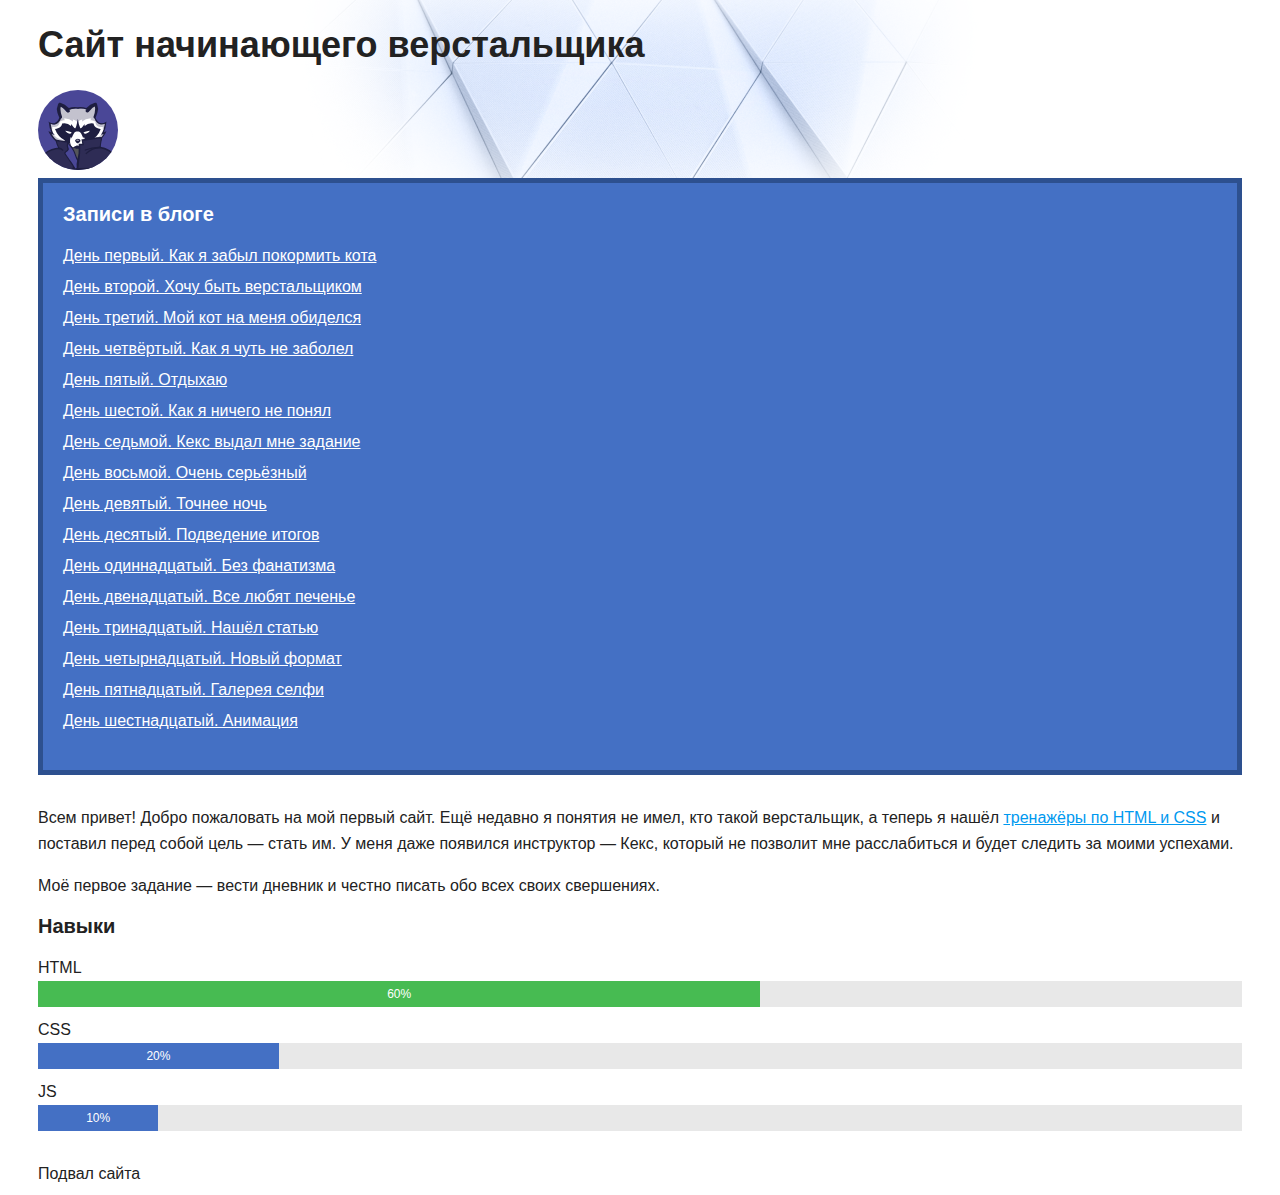
<file: Основы CSS/index.html>
<!DOCTYPE html>
<html lang="ru">
  <head>
    <meta charset="utf-8">
    <title>Сайт начинающего верстальщика</title>
    <link rel="stylesheet" href="style.css">
  </head>
  <body>
    <header>
      <h1>Сайт начинающего верстальщика</h1>
    </header>
    <main>
      <img class="avatar" src="img/raccoon.svg" width="80" height="80" alt="Аватарка">
      <nav class="blog-navigation">
        <h2>Записи в блоге</h2>
        <ul>
          <li><a href="day-1.html">День первый. Как я забыл покормить кота</a></li>
          <li><a href="day-2.html">День второй. Хочу быть верстальщиком</a></li>
          <li><a href="day-3.html">День третий. Мой кот на меня обиделся</a></li>
          <li><a href="day-4.html">День четвёртый. Как я чуть не заболел</a></li>
          <li><a href="day-5.html">День пятый. Отдыхаю</a></li>
          <li><a href="day-6.html">День шестой. Как я ничего не понял</a></li>
          <li><a href="day-7.html">День седьмой. Кекс выдал мне задание</a></li>
          <li><a href="day-8.html">День восьмой. Очень серьёзный</a></li>
          <li><a href="day-9.html">День девятый. Точнее ночь</a></li>
          <li><a href="day-10.html">День десятый. Подведение итогов</a></li>
          <li><a href="day-11.html">День одиннадцатый. Без фанатизма</a></li>
          <li><a href="day-12.html">День двенадцатый. Все любят печенье</a></li>
          <li><a href="day-13.html">День тринадцатый. Нашёл статью</a></li>
          <li><a href="day-14.html">День четырнадцатый. Новый формат</a></li>
          <li><a href="day-15.html">День пятнадцатый. Галерея селфи</a></li>
          <li><a href="day-16.html">День шестнадцатый. Анимация</a></li>
        </ul>
      </nav>
      <section>
        <p>Всем привет! Добро пожаловать на мой первый сайт. Ещё недавно я понятия не имел, кто такой верстальщик, а теперь я 
          нашёл <a href="https://htmlacademy.ru/courses">тренажёры по HTML и CSS</a> и поставил перед собой цель — стать им. 
          У меня даже появился инструктор — Кекс, который не позволит мне расслабиться и будет следить за моими успехами.</p>
        <p>Моё первое задание — вести дневник и честно писать обо всех своих свершениях.</p>
      </section>
      <section>
        <h2>Навыки</h2>
        <dl class="skills">
          <dt>HTML</dt>
          <!-- Добавьте атрибуты style тегам div ниже -->
          <dd><div class="skills-level skills-level-ok" style="width: 60%";>60%</div></dd>
          <dt>CSS</dt>
          <dd><div class="skills-level" style="width: 20%";>20%</div></dd>
          <dt>JS</dt>
          <dd><div class="skills-level" style="width: 10%";>10%</div></dd>
        </dl>
      </section>
    </main>
    <footer>
      Подвал сайта
    </footer>
  </body>
</html>
</file>
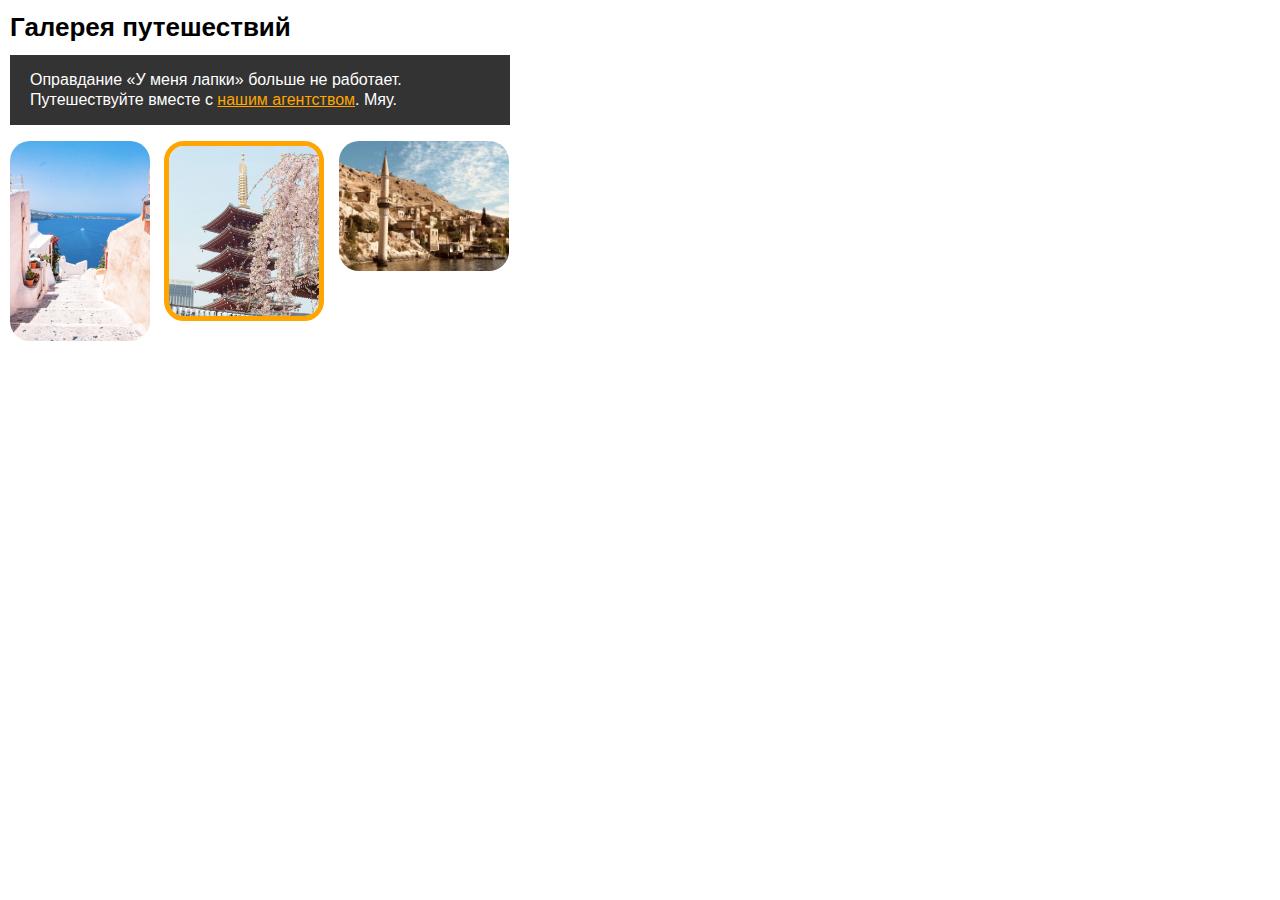
<file: Основы CSS/Финальный проект/index.html>
<!DOCTYPE html>
<html lang="ru">
  <head>
    <meta charset="utf-8">
    <title>Испытание: галерея путешествий. Оформление</title>
    <link rel="stylesheet" href="style.css">
  </head>
  <body>
    <h1>Галерея путешествий</h1>
    <p>
      Оправдание <q>У меня лапки</q> больше не работает.<br>
      Путешествуйте вместе с <a href="https://cats-travel.com">нашим агентством</a>. Мяу.
    </p>
    <div class="gallery">
      <img src="files/greece.jpg" width="140" height="200" alt="Греция">
      <img class="new" src="files/japan.jpg" width="150" height="170" alt="Япония">
      <img src="files/turkey.jpg" width="170" height="130" alt="Турция">
    </div>
  </body>
</html>
</file>
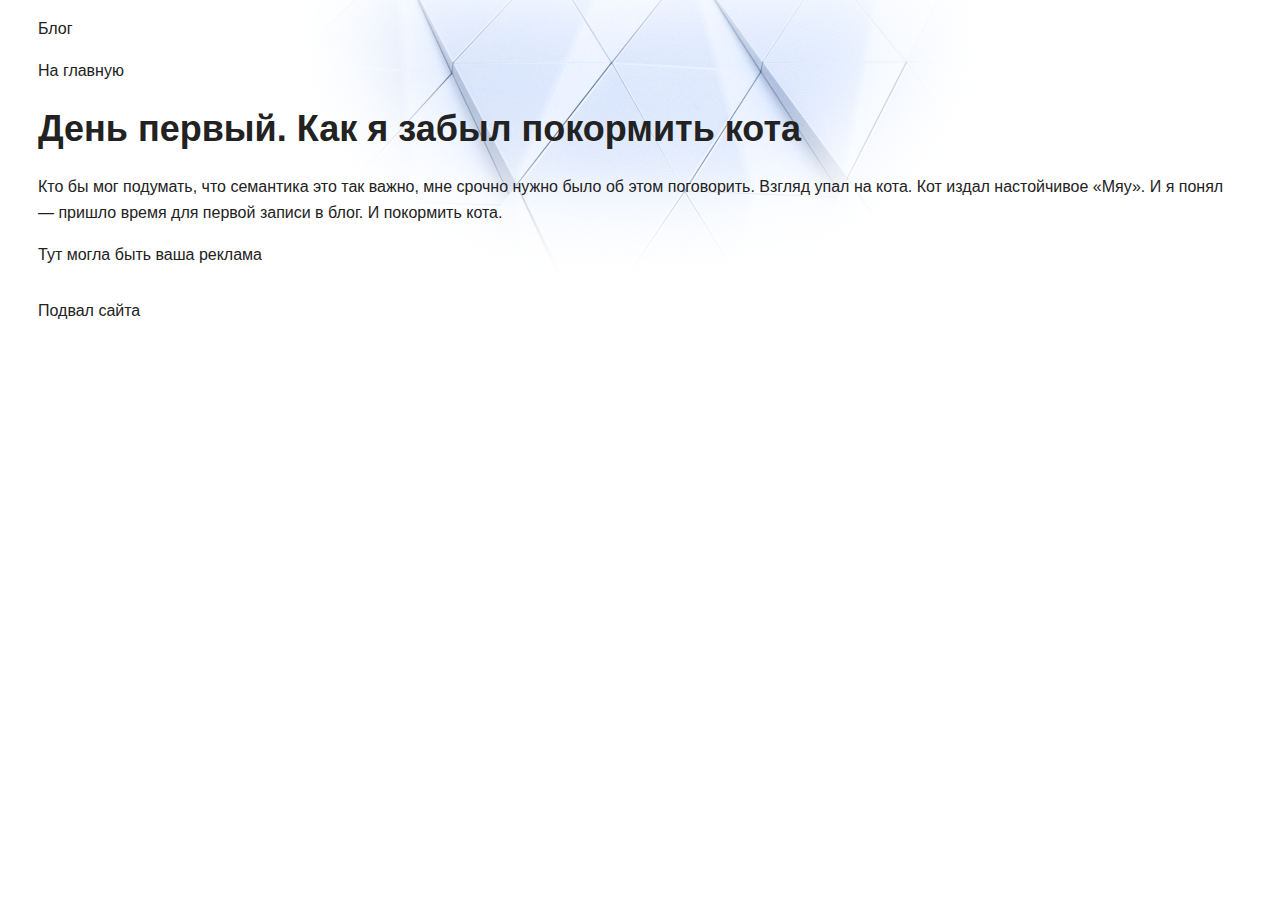
<file: Основы CSS/day-1.html>
<!DOCTYPE html>
<html lang="ru">
  <head>
    <title>Дневник начинающего верстальщика</title>
    <link rel="stylesheet" href="style.css">
  </head>
  <body>
    <header>
      <p>Блог</p>
      <nav>
        На главную
      </nav>
    </header>
    <main>
      <article>
        <h1>День первый. Как я забыл покормить кота</h1>
        <p>Кто бы мог подумать, что семантика это так важно, мне срочно нужно было об этом поговорить. Взгляд упал на кота. Кот издал настойчивое «Мяу». И я понял — пришло время для первой записи в блог. И покормить кота.</p>
      </article>
      <aside>
        Тут могла быть ваша реклама
      </aside>
    </main>
    <footer>
      Подвал сайта
    </footer>
  </body>
</html>
</file>
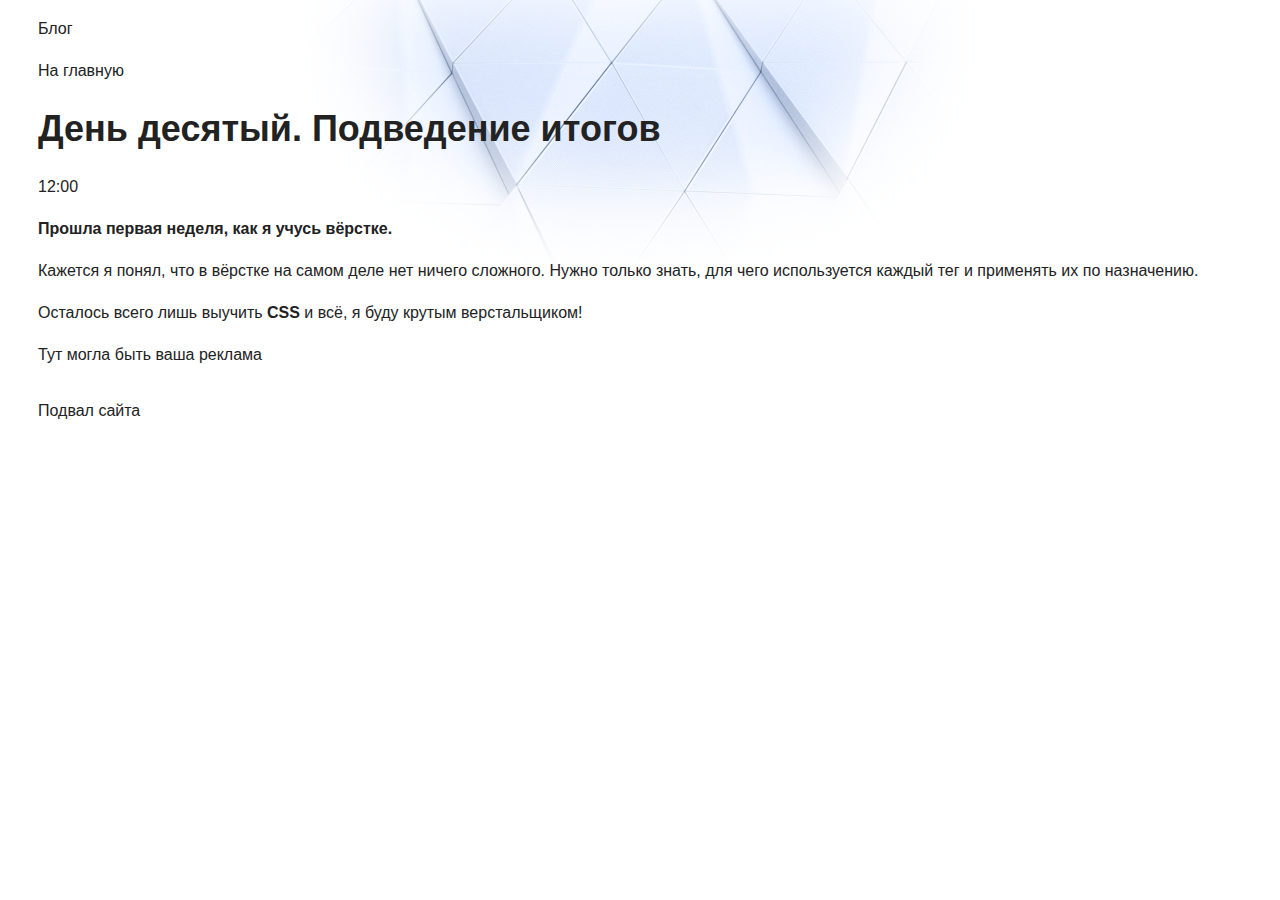
<file: Основы CSS/day-10.html>
<!DOCTYPE html>
<html lang="ru">
  <head>
    <title>Сайт начинающего верстальщика</title>
    <link rel="stylesheet" href="style.css">
  </head>
  <body>
    <header>
      <p>Блог</p>
      <nav>
        На главную
      </nav>
    </header>
    <main>
      <article>
        <h1>День десятый. Подведение итогов</h1>
        <time datetime="2018-11-28T12:00">12:00</time>

        <p><b>Прошла первая неделя, как я учусь вёрстке.</b></p>

        <p>Кажется я понял, что в вёрстке на самом деле нет ничего сложного. Нужно только знать, для чего используется каждый тег и применять их по назначению.</p>

        <p>Осталось всего лишь выучить <strong>CSS</strong> и всё, я буду крутым верстальщиком!</p>
      </article>
      <aside>
        Тут могла быть ваша реклама
      </aside>
    </main>
    <footer>
      Подвал сайта
    </footer>
  </body>
</html>
</file>
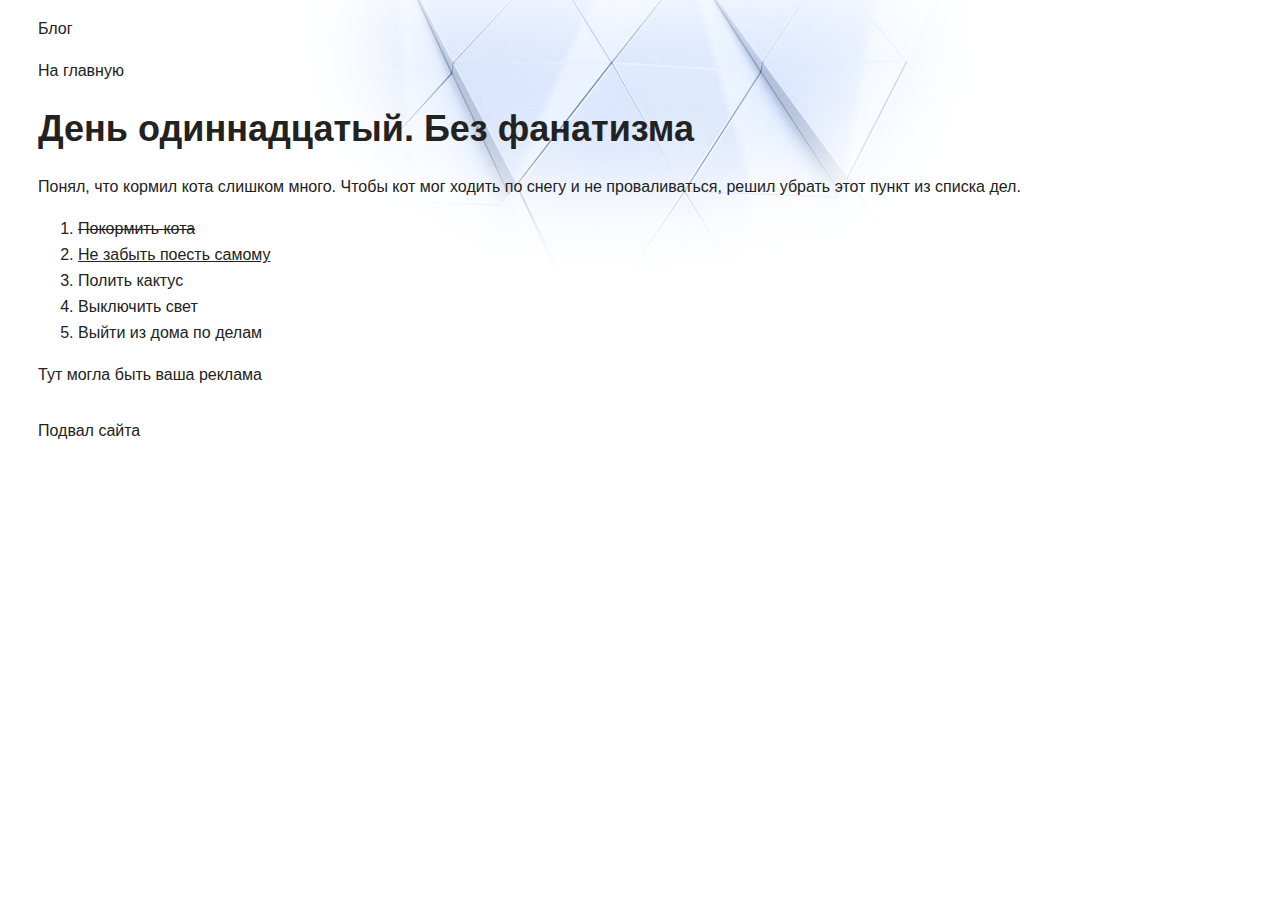
<file: Основы CSS/day-11.html>
<!DOCTYPE html>
<html lang="ru">
  <head>
    <title>Сайт начинающего верстальщика</title>
    <link rel="stylesheet" href="style.css">
  </head>
  <body>
    <header>
      <p>Блог</p>
      <nav>
        На главную
      </nav>
    </header>
    <main>
      <article>
        <h1>День одиннадцатый. Без фанатизма</h1>
        <p>Понял, что кормил кота слишком много. Чтобы кот мог ходить по снегу и не проваливаться, решил убрать этот пункт из списка дел.</p>
        <ol>
          <li><del>Покормить кота</del></li>
          <li><ins>Не забыть поесть самому</ins></li>
          <li>Полить кактус</li>
          <li>Выключить свет</li>
          <li>Выйти из дома по делам</li>
        </ol>
      </article>
      <aside>
        Тут могла быть ваша реклама
      </aside>
    </main>
    <footer>
      Подвал сайта
    </footer>
  </body>
</html>
</file>
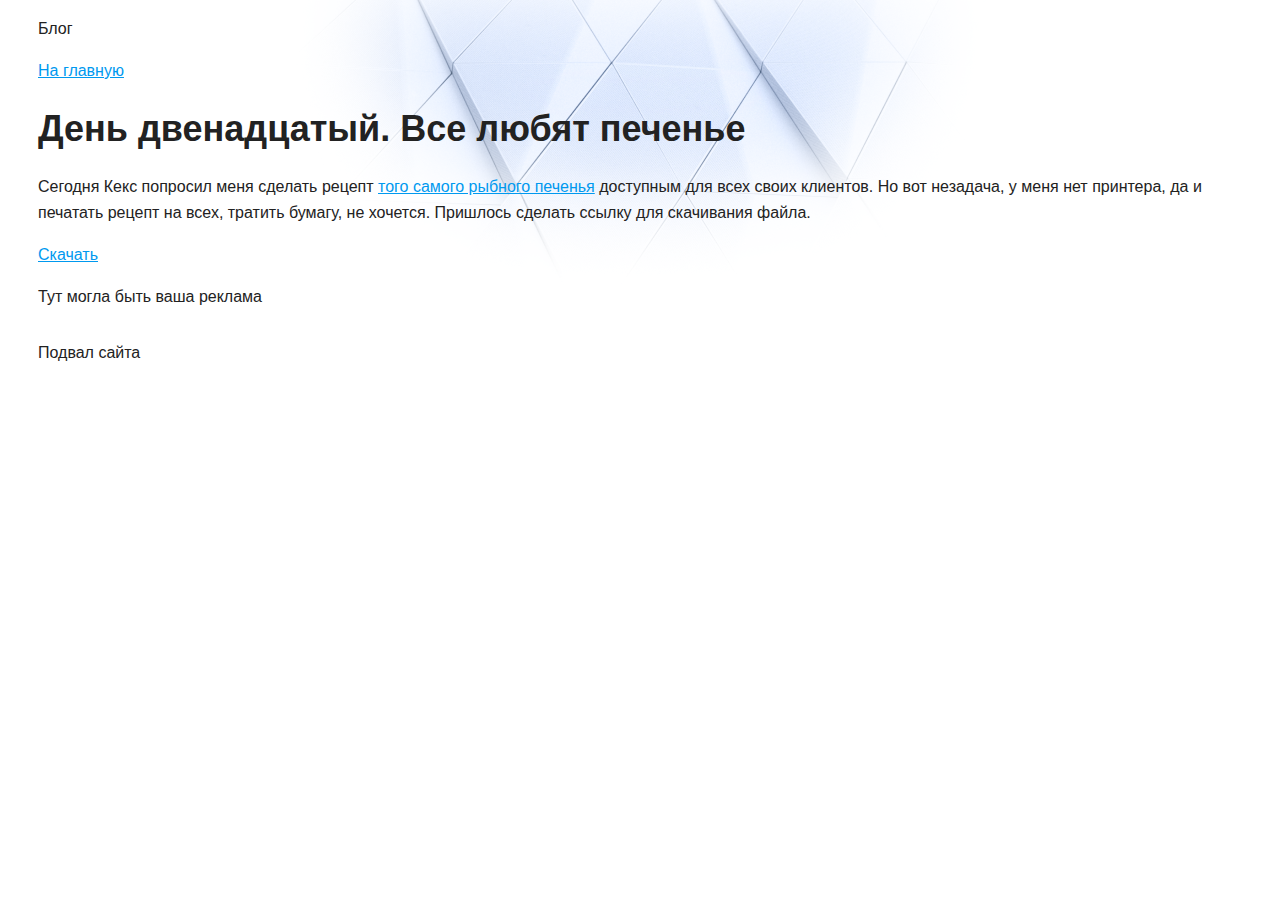
<file: Основы CSS/day-12.html>
<!DOCTYPE html>
<html lang="ru">
  <head>
    <meta charset="utf-8">
    <title>Сайт начинающего верстальщика</title>
    <link rel="stylesheet" href="style.css">
  </head>
  <body>
    <header>
      <p>Блог</p>
      <nav>
        <a href="index.html">На главную</a>
      </nav>
    </header>
    <main>
      <article>
        <h1>День двенадцатый. Все любят печенье</h1>
        <p>Сегодня Кекс попросил меня сделать рецепт <a>того самого рыбного печенья</a> доступным для всех своих клиентов. Но вот незадача, у меня нет принтера, да и печатать рецепт на всех, тратить бумагу, не хочется. Пришлось сделать ссылку для скачивания файла.</p>
        <p>
          <!-- Оберните в ссылку этот текст -->
          <a href = "files/recipe.pdf" download>Скачать</a>
        </p>
      </article>
      <aside>
        Тут могла быть ваша реклама
      </aside>
    </main>
    <footer>
      Подвал сайта
    </footer>
  </body>
</html>
</file>
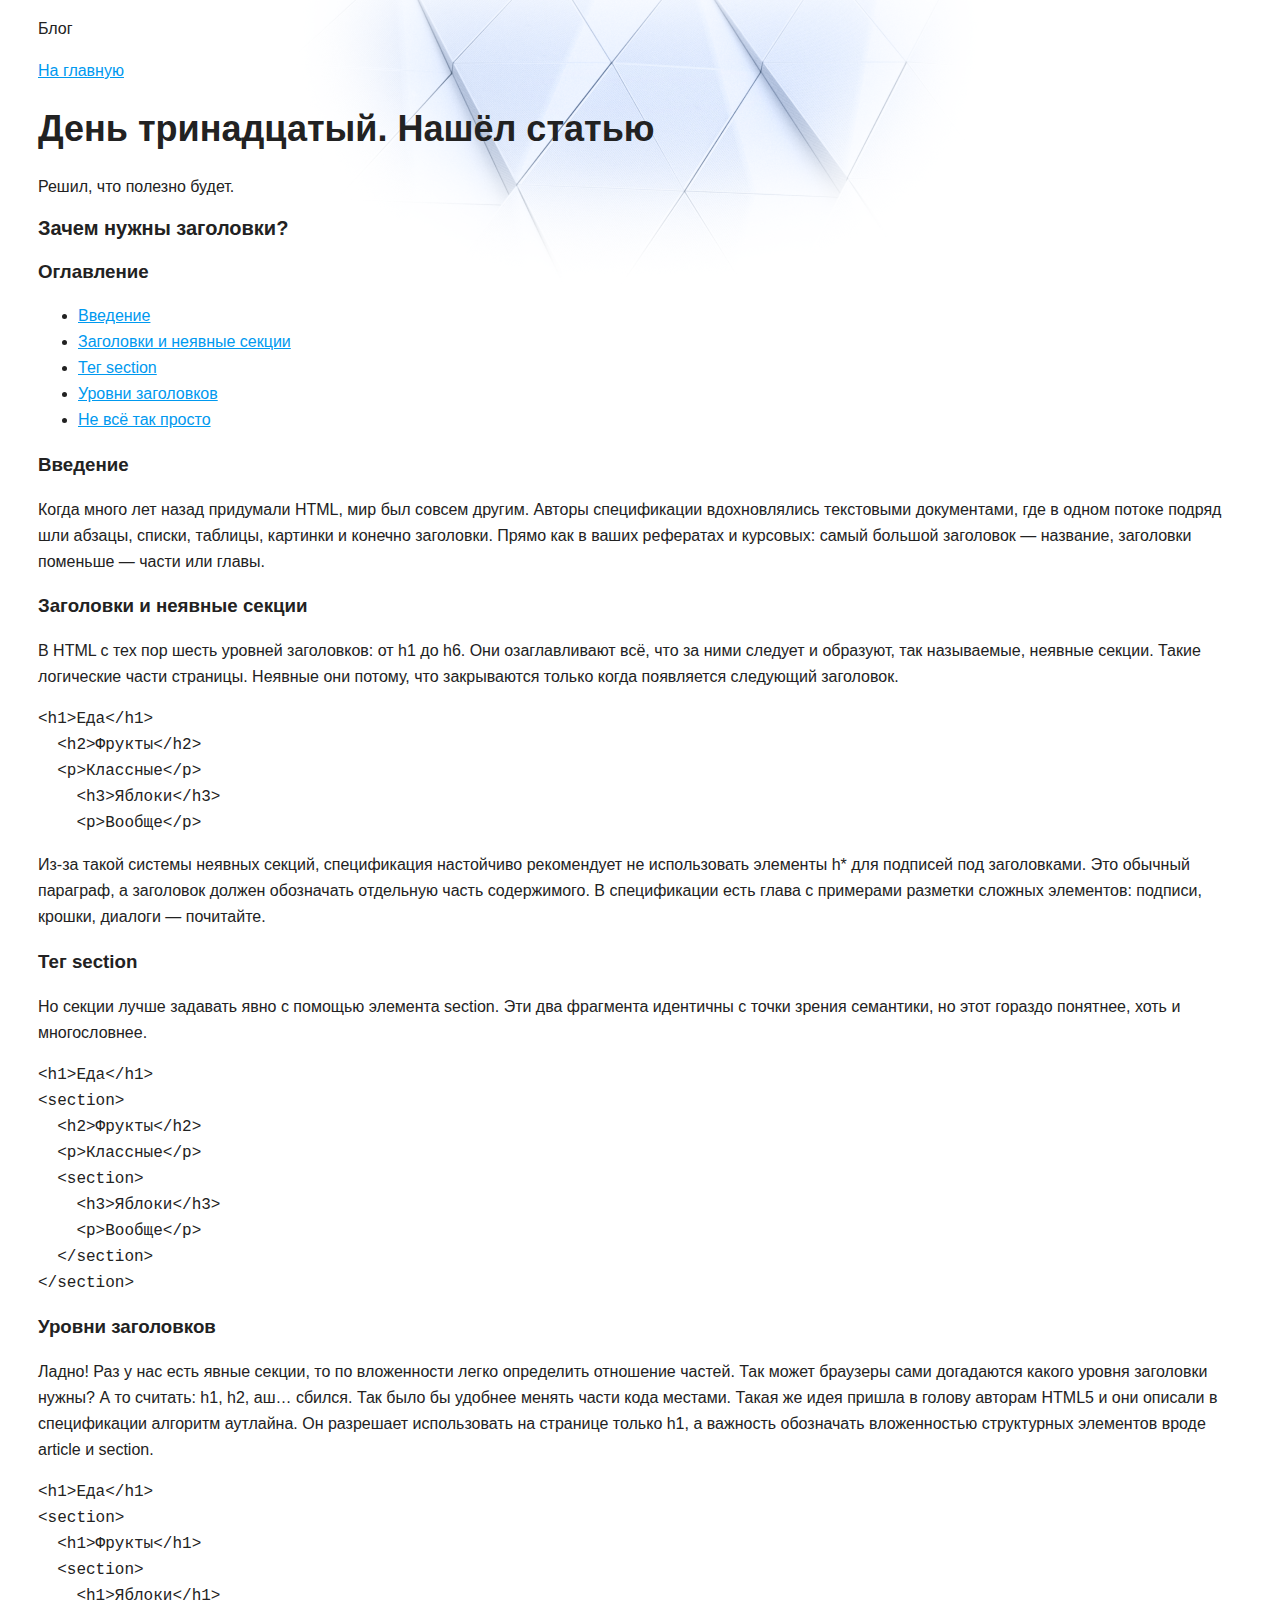
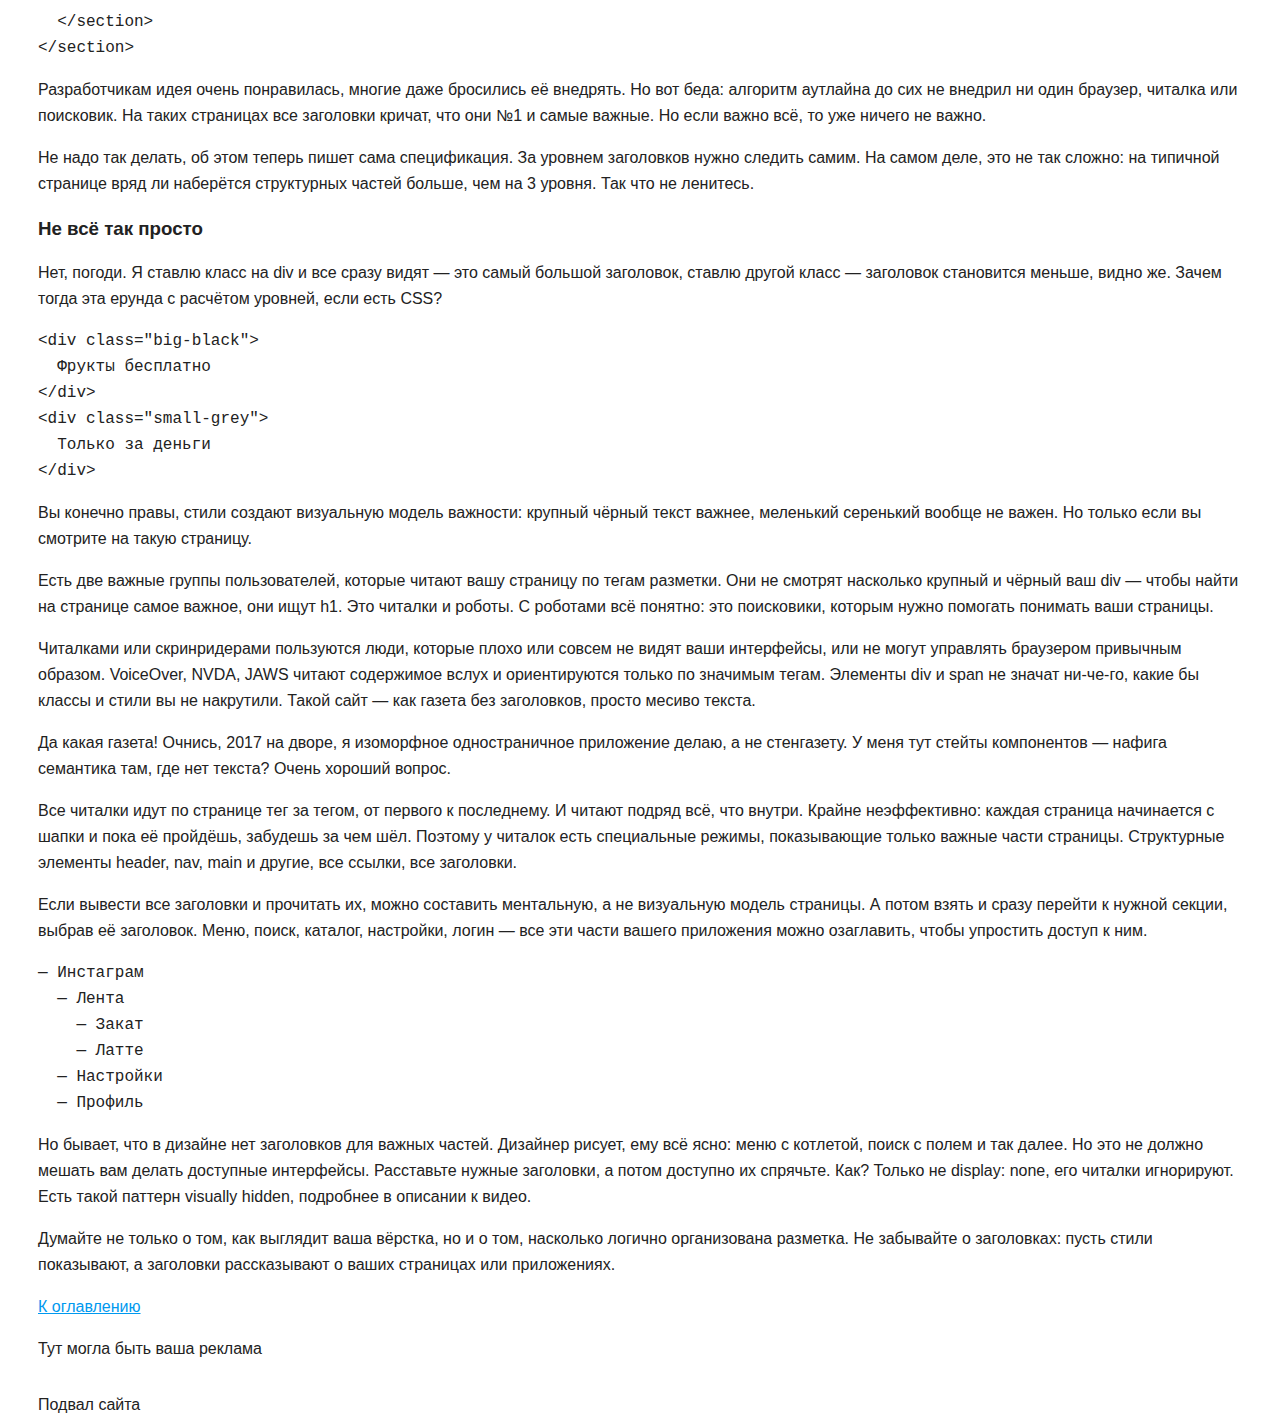
<file: Основы CSS/day-13.html>
<!DOCTYPE html>
<html lang="ru">
  <head>
    <meta charset="utf-8">
    <title>Сайт начинающего верстальщика</title>
    <link rel="stylesheet" href="style.css">
  </head>
  <body>
    <header>
      <p>Блог</p>
      <nav>
        <a href="index.html">На главную</a>
      </nav>
    </header>
    <main>
      <article>
        <h1>День тринадцатый. Нашёл статью</h1>
        <p>Решил, что полезно будет.</p>

        <h2>Зачем нужны заголовки?</h2>

        <!-- Добавьте идентификатор content этому заголовку -->
        <h3 id="content">Оглавление</h3>
        <ul>
          <li>
            <!-- Добавьте адрес #intro этой ссылке -->
            <a href="#intro">Введение</a>
          </li>
          <li><a>Заголовки и неявные секции</a></li>
          <li><a>Тег section</a></li>
          <li><a>Уровни заголовков</a></li>
          <li><a>Не всё так просто</a></li>
        </ul>

        <article>
          <!-- Добавьте идентификатор intro этому заголовку -->
          <h3 id ="intro">Введение</h3>

          <p>Когда много лет назад придумали HTML, мир был совсем другим. Авторы спецификации вдохновлялись текстовыми документами, где в одном потоке подряд шли абзацы, списки, таблицы, картинки и конечно заголовки. Прямо как в ваших рефератах и курсовых: самый большой заголовок — название, заголовки поменьше — части или главы.</p>

          <h3>Заголовки и неявные секции</h3>

          <p>В HTML с тех пор шесть уровней заголовков: от h1 до h6. Они озаглавливают всё, что за ними следует и образуют, так называемые, неявные секции. Такие логические части страницы. Неявные они потому, что закрываются только когда появляется следующий заголовок.</p>

          <pre><code>&lt;h1&gt;Еда&lt;/h1&gt;
  &lt;h2&gt;Фрукты&lt;/h2&gt;
  &lt;p&gt;Классные&lt;/p&gt;
    &lt;h3&gt;Яблоки&lt;/h3&gt;
    &lt;p&gt;Вообще&lt;/p&gt;</code></pre>

          <p>Из-за такой системы неявных секций, спецификация настойчиво рекомендует не использовать элементы h* для подписей под заголовками. Это обычный параграф, а заголовок должен обозначать отдельную часть содержимого. В спецификации есть глава с примерами разметки сложных элементов: подписи, крошки, диалоги — почитайте.</p>

          <h3>Тег section</h3>

          <p>Но секции лучше задавать явно с помощью элемента section. Эти два фрагмента идентичны с точки зрения семантики, но этот гораздо понятнее, хоть и многословнее.</p>
          <pre><code>&lt;h1&gt;Еда&lt;/h1&gt;
&lt;section&gt;
  &lt;h2&gt;Фрукты&lt;/h2&gt;
  &lt;p&gt;Классные&lt;/p&gt;
  &lt;section&gt;
    &lt;h3&gt;Яблоки&lt;/h3&gt;
    &lt;p&gt;Вообще&lt;/p&gt;
  &lt;/section&gt;
&lt;/section&gt;</code></pre>

          <h3>Уровни заголовков</h3>

          <p>Ладно! Раз у нас есть явные секции, то по вложенности легко определить отношение частей. Так может браузеры сами догадаются какого уровня заголовки нужны? А то считать: h1, h2, аш… сбился. Так было бы удобнее менять части кода местами. Такая же идея пришла в голову авторам HTML5 и они описали в спецификации алгоритм аутлайна. Он разрешает использовать на странице только h1, а важность обозначать вложенностью структурных элементов вроде article и section.</p>

          <pre><code>&lt;h1&gt;Еда&lt;/h1&gt;
&lt;section&gt;
  &lt;h1&gt;Фрукты&lt;/h1&gt;
  &lt;section&gt;
    &lt;h1&gt;Яблоки&lt;/h1&gt;
  &lt;/section&gt;
&lt;/section&gt;</code></pre>

          <p>Разработчикам идея очень понравилась, многие даже бросились её внедрять. Но вот беда: алгоритм аутлайна до сих не внедрил ни один браузер, читалка или поисковик. На таких страницах все заголовки кричат, что они №1 и самые важные. Но если важно всё, то уже ничего не важно.</p>

          <p>Не надо так делать, об этом теперь пишет сама спецификация. За уровнем заголовков нужно следить самим. На самом деле, это не так сложно: на типичной странице вряд ли наберётся структурных частей больше, чем на 3 уровня. Так что не ленитесь.</p>

          <h3>Не всё так просто</h3>

          <p>Нет, погоди. Я ставлю класс на div и все сразу видят — это самый большой заголовок, ставлю другой класс — заголовок становится меньше, видно же. Зачем тогда эта ерунда с расчётом уровней, если есть CSS?</p>

          <pre><code>&lt;div class="big-black"&gt;
  Фрукты бесплатно
&lt;/div&gt;
&lt;div class="small-grey"&gt;
  Только за деньги
&lt;/div&gt;</code></pre>

          <p>Вы конечно правы, стили создают визуальную модель важности: крупный чёрный текст важнее, меленький серенький вообще не важен. Но только если вы смотрите на такую страницу.</p>

          <p>Есть две важные группы пользователей, которые читают вашу страницу по тегам разметки. Они не смотрят насколько крупный и чёрный ваш div — чтобы найти на странице самое важное, они ищут h1. Это читалки и роботы. С роботами всё понятно: это поисковики, которым нужно помогать понимать ваши страницы.</p>

          <p>Читалками или скринридерами пользуются люди, которые плохо или совсем не видят ваши интерфейсы, или не могут управлять браузером привычным образом. VoiceOver, NVDA, JAWS читают содержимое вслух и ориентируются только по значимым тегам. Элементы div и span не значат ни-че-го, какие бы классы и стили вы не накрутили. Такой сайт — как газета без заголовков, просто месиво текста.</p>

          <p>Да какая газета! Очнись, 2017 на дворе, я изоморфное одностраничное приложение делаю, а не стенгазету. У меня тут стейты компонентов — нафига семантика там, где нет текста? Очень хороший вопрос.</p>

          <p>Все читалки идут по странице тег за тегом, от первого к последнему. И читают подряд всё, что внутри. Крайне неэффективно: каждая страница начинается с шапки и пока её пройдёшь, забудешь за чем шёл. Поэтому у читалок есть специальные режимы, показывающие только важные части страницы. Структурные элементы header, nav, main и другие, все ссылки, все заголовки.</p>

          <p>Если вывести все заголовки и прочитать их, можно составить ментальную, а не визуальную модель страницы. А потом взять и сразу перейти к нужной секции, выбрав её заголовок. Меню, поиск, каталог, настройки, логин — все эти части вашего приложения можно озаглавить, чтобы упростить доступ к ним.</p>

          <pre><code>— Инстаграм
  — Лента
    — Закат
    — Латте
  — Настройки
  — Профиль</code></pre>

          <p>Но бывает, что в дизайне нет заголовков для важных частей. Дизайнер рисует, ему всё ясно: меню с котлетой, поиск с полем и так далее. Но это не должно мешать вам делать доступные интерфейсы. Расставьте нужные заголовки, а потом доступно их спрячьте. Как? Только не display: none, его читалки игнорируют. Есть такой паттерн visually hidden, подробнее в описании к видео.</p>

          <p>Думайте не только о том, как выглядит ваша вёрстка, но и о том, насколько логично организована разметка. Не забывайте о заголовках: пусть стили показывают, а заголовки рассказывают о ваших страницах или приложениях.</p>

          <p>
            <!-- Добавьте адрес #content этой ссылке -->
            <a href="#content">К оглавлению</a>
          </p>
        </article>
      </article>
      <aside>
        Тут могла быть ваша реклама
      </aside>
    </main>
    <footer>
      Подвал сайта
    </footer>
  </body>
</html>
</file>
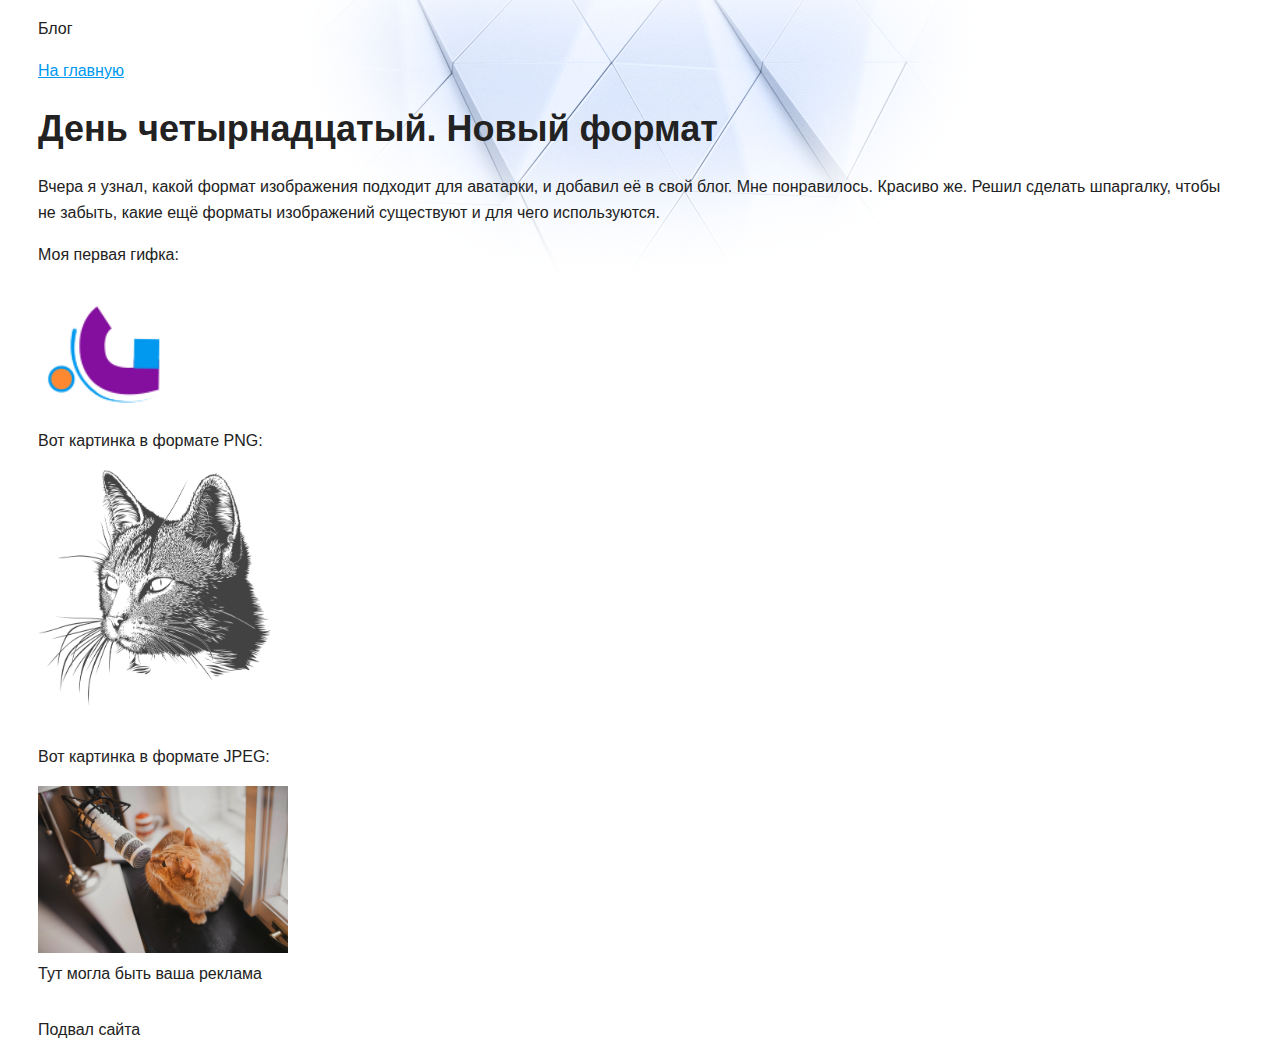
<file: Основы CSS/day-14.html>
<!DOCTYPE html>
<html lang="ru">
  <head>
    <meta charset="utf-8">
    <title>Сайт начинающего верстальщика</title>
    <link rel="stylesheet" href="style.css">
  </head>
  <body>
    <header>
      <p>Блог</p>
      <nav>
        <a href="index.html">На главную</a>
      </nav>
    </header>
    <main>
      <article>
        <h1>День четырнадцатый. Новый формат</h1>
        <p>Вчера я узнал, какой формат изображения подходит для аватарки, и добавил её в свой блог. Мне понравилось. Красиво же. Решил сделать шпаргалку, чтобы не забыть, какие ещё форматы изображений существуют и для чего используются.</p>

        <p>Моя первая гифка:</p>
        <!-- Добавьте альтернативный текст изображению ниже -->
        <img src="files/gifka.gif" width="250" height="120" alt="Анимация GIF">

        <p>Вот картинка в формате PNG:</p>
        <!-- Добавьте альтернативный текст изображению ниже -->
        <img src="files/portrait.png" height="250" alt="Портрет котика">

        <p>Вот картинка в формате JPEG:</p>
        <!-- Добавьте альтернативный текст изображению ниже -->
        <img src="files/instructor-keks.jpg" width="250" alt="Инструктор Кекс">
      </article>
      <aside>
        Тут могла быть ваша реклама
      </aside>
    </main>
    <footer>
      Подвал сайта
    </footer>
  </body>
</html>
</file>
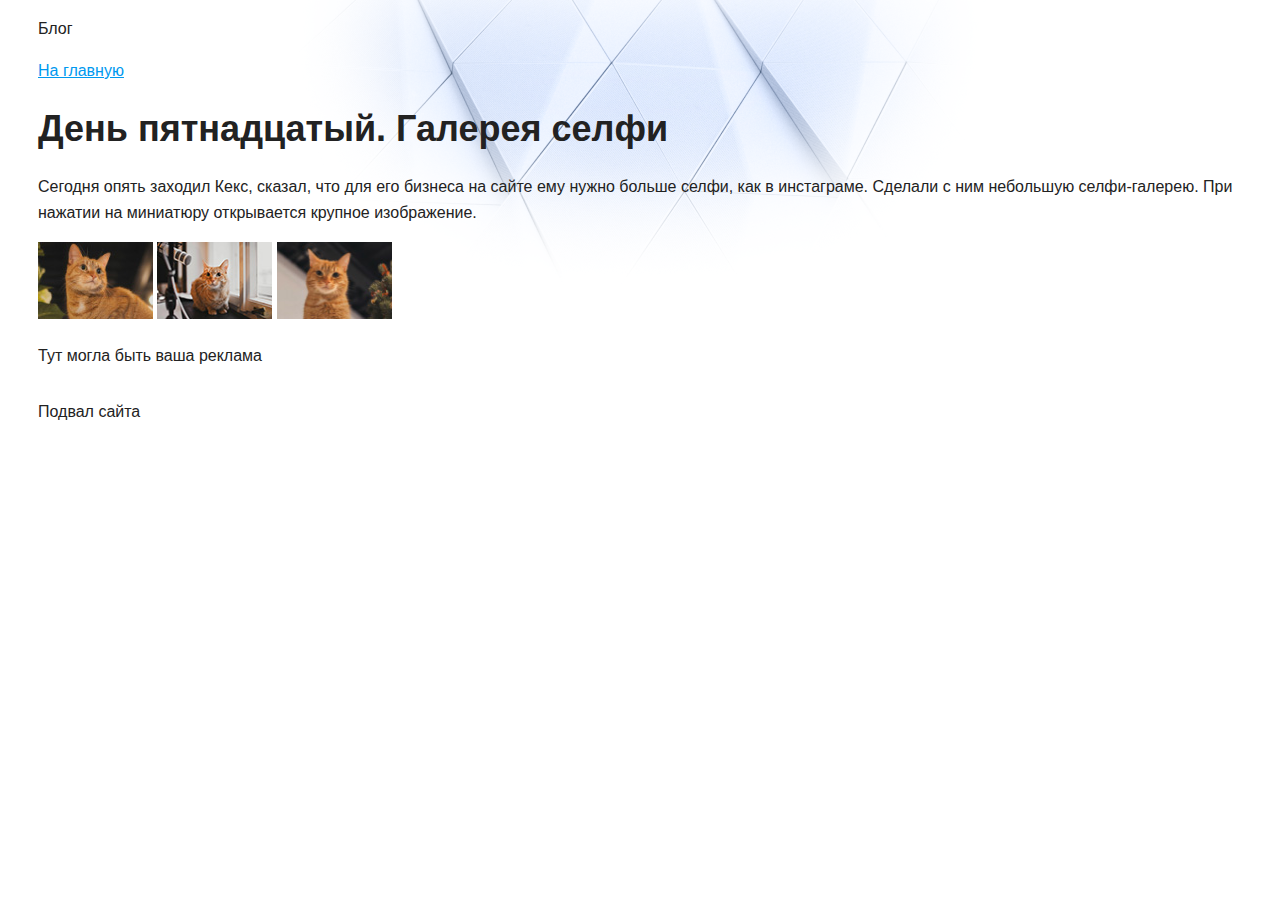
<file: Основы CSS/day-15.html>
<!DOCTYPE html>
<html lang="ru">
  <head>
    <meta charset="utf-8">
    <title>Сайт начинающего верстальщика</title>
    <link rel="stylesheet" href="style.css">
  </head>
  <body>
    <header>
      <p>Блог</p>
      <nav>
        <a href="index.html">На главную</a>
      </nav>
    </header>
    <main>
      <article>
        <h1>День пятнадцатый. Галерея селфи</h1>
        <p>Сегодня опять заходил Кекс, сказал, что для его бизнеса на сайте ему нужно больше селфи, как в инстаграме. Сделали с ним небольшую селфи-галерею. При нажатии на миниатюру открывается крупное изображение.</p>
        <p>
          <!-- Оберните картинку ниже в ссылку -->
          <a href="photo-1.html"> <!-- Этих файлов у меня нет( -->
          <img src="files/preview-1.jpg" alt="Фоточка Кекса" width="115" height="77"></a>
          <a href="photo-2.html">
          <img src="files/preview-2.jpg" alt="Фоточка Кекса" width="115" height="77"></a>
          <a href="photo-3.html">
          <img src="files/preview-3.jpg" alt="Фоточка Кекса" width="115" height="77"></a>
        </p>
      </article>
      <aside>
        Тут могла быть ваша реклама
      </aside>
    </main>
    <footer>
      Подвал сайта
    </footer>
  </body>
</html>
</file>
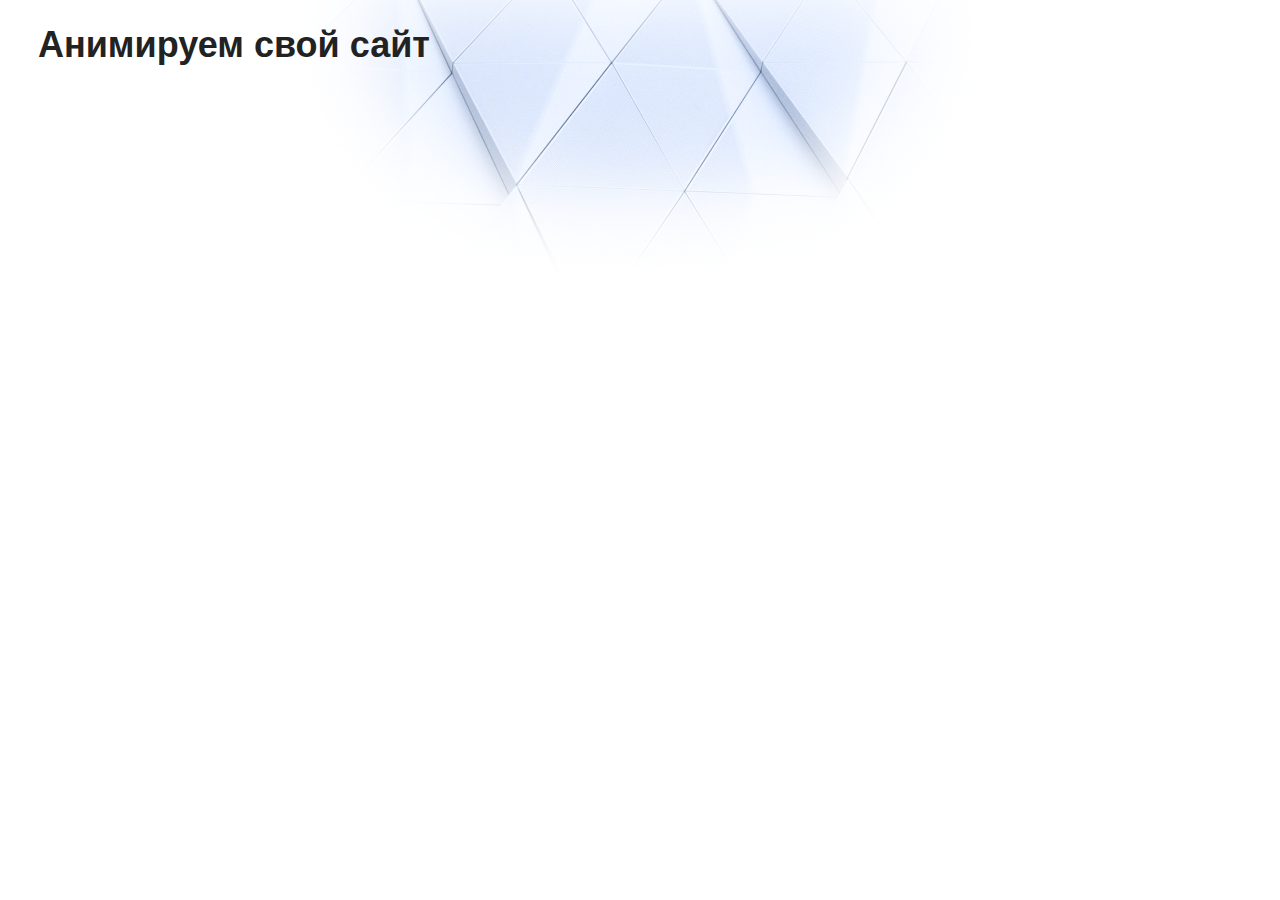
<file: Основы CSS/day-16.html>
<!DOCTYPE html>
<html lang="en">
<head>
    <meta charset="UTF-8">
    <meta name="viewport" content="width=device-width, initial-scale=1.0">
    <title>Document</title>
    <link rel="stylesheet" href="style.css">
</head>
<body>
    <h1 class="ani">Анимируем свой сайт</h1>
</body>
</html>
</file>
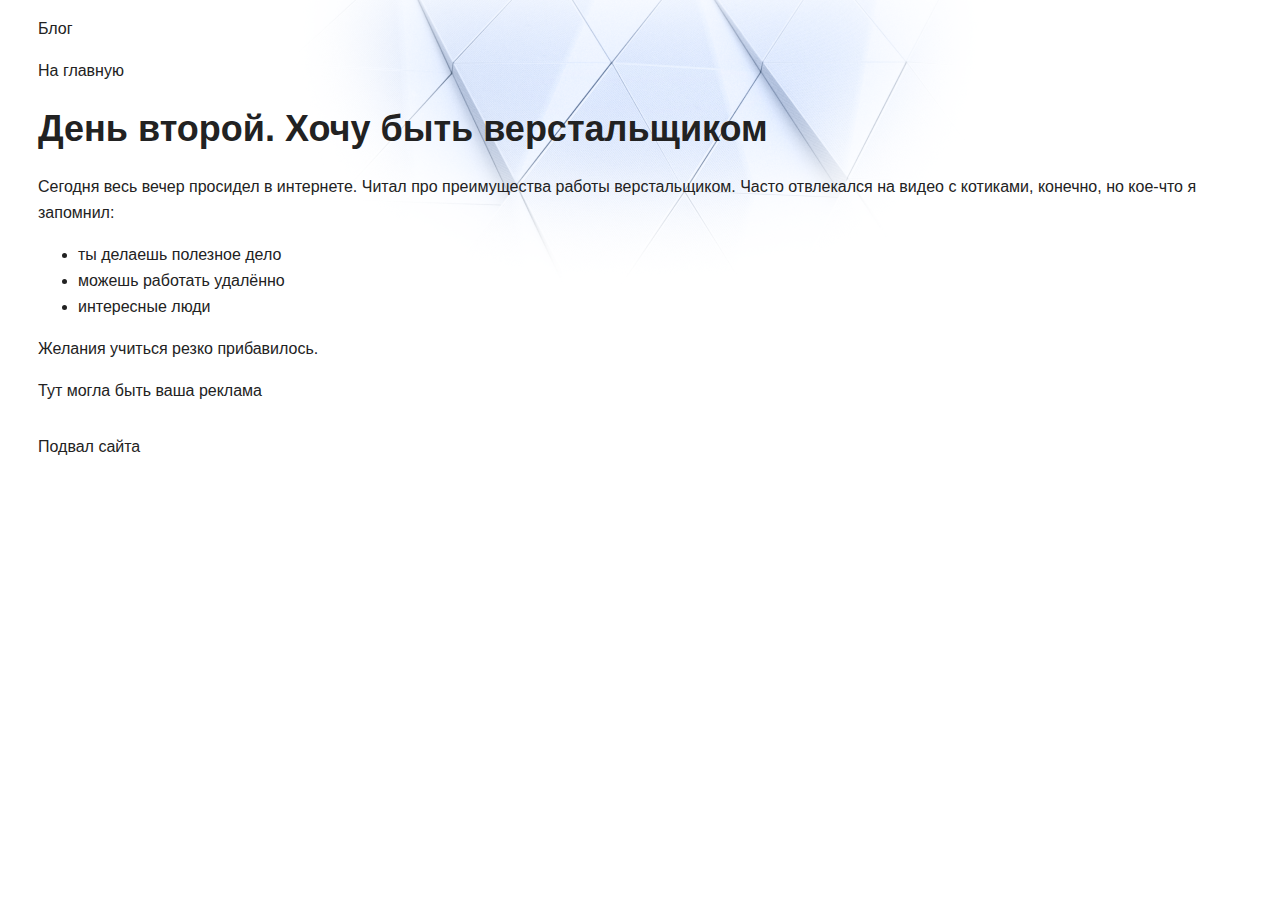
<file: Основы CSS/day-2.html>
<!DOCTYPE html>
<html lang="ru">
  <head>
    <title>Дневник начинающего верстальщика</title>
    <link rel="stylesheet" href="style.css">
  </head>
  <body>
    <header>
      <p>Блог</p>
      <nav>
        На главную
      </nav>
    </header>
    <main>
      <article>
        <h1>День второй. Хочу быть верстальщиком</h1>
        <p>Сегодня весь вечер просидел в интернете. Читал про преимущества работы верстальщиком. Часто отвлекался на видео с котиками, конечно, но кое-что я запомнил:</p>

        <ul>
          <li>ты делаешь полезное дело</li>
          <li>можешь работать удалённо</li>
          <li>интересные люди</li>
        </ul>

        <p>Желания учиться резко прибавилось.</p>
      </article>
      <aside>
        Тут могла быть ваша реклама
      </aside>
    </main>
    <footer>
      Подвал сайта
    </footer>
  </body>
</html>
</file>
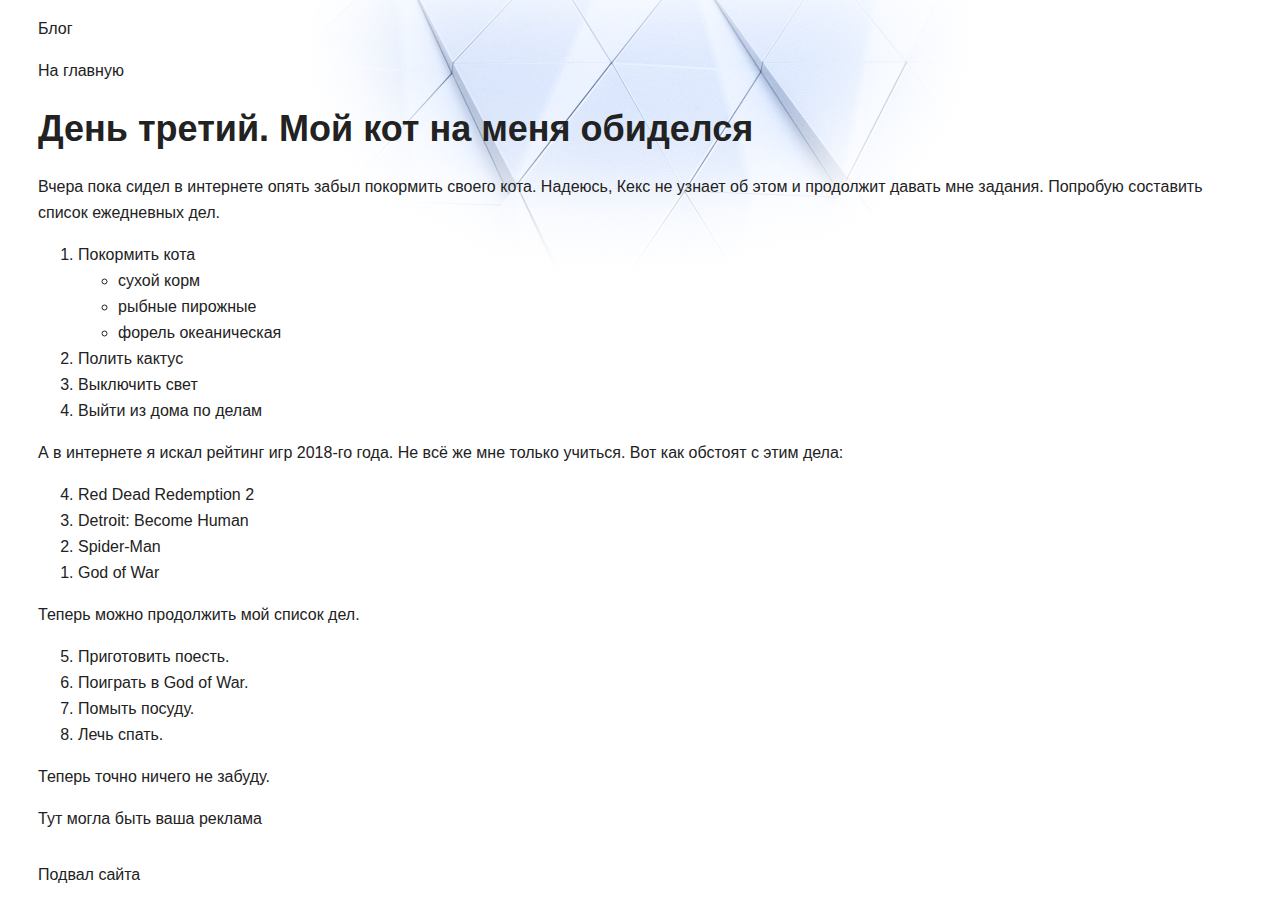
<file: Основы CSS/day-3.html>
<!DOCTYPE html>
<html lang="ru">
  <head>
    <title>Сайт начинающего верстальщика</title>
    <link rel="stylesheet" href="style.css">
  </head>
  <body>
    <header>
      <p>Блог</p>
      <nav>
        На главную
      </nav>
    </header>
    <main>
      <article>
        <h1>День третий. Мой кот на меня обиделся</h1>
        <p>Вчера пока сидел в интернете опять забыл покормить своего кота. Надеюсь, Кекс не узнает об этом и продолжит давать мне задания. Попробую составить список ежедневных дел.</p>
        <ol>
          <li>Покормить кота
            <ul>
              <li>сухой корм</li>
              <li>рыбные пирожные</li>
              <li>форель океаническая</li>
            </ul>
          </li>
          <li>Полить кактус</li>
          <li>Выключить свет</li>
          <li>Выйти из дома по делам</li>
        </ol>

        <p>А в интернете я искал рейтинг игр 2018-го года. Не всё же мне только учиться. Вот как обстоят с этим дела:</p>
        <ol reversed>
          <li>Red Dead Redemption 2</li>
          <li>Detroit: Become Human</li>
          <li>Spider-Man</li>
          <li>God of War</li>
        </ol>

        <p>Теперь можно продолжить мой список дел.</p>
        <ol start="5">
          <li>Приготовить поесть.</li>
          <li>Поиграть в God of War.</li>
          <li>Помыть посуду.</li>
          <li>Лечь спать.</li>
        </ol>

        <p>Теперь точно ничего не забуду.</p>
      </article>
      <aside>
        Тут могла быть ваша реклама
      </aside>
    </main>
    <footer>
      Подвал сайта
    </footer>
  </body>
</html>
</file>
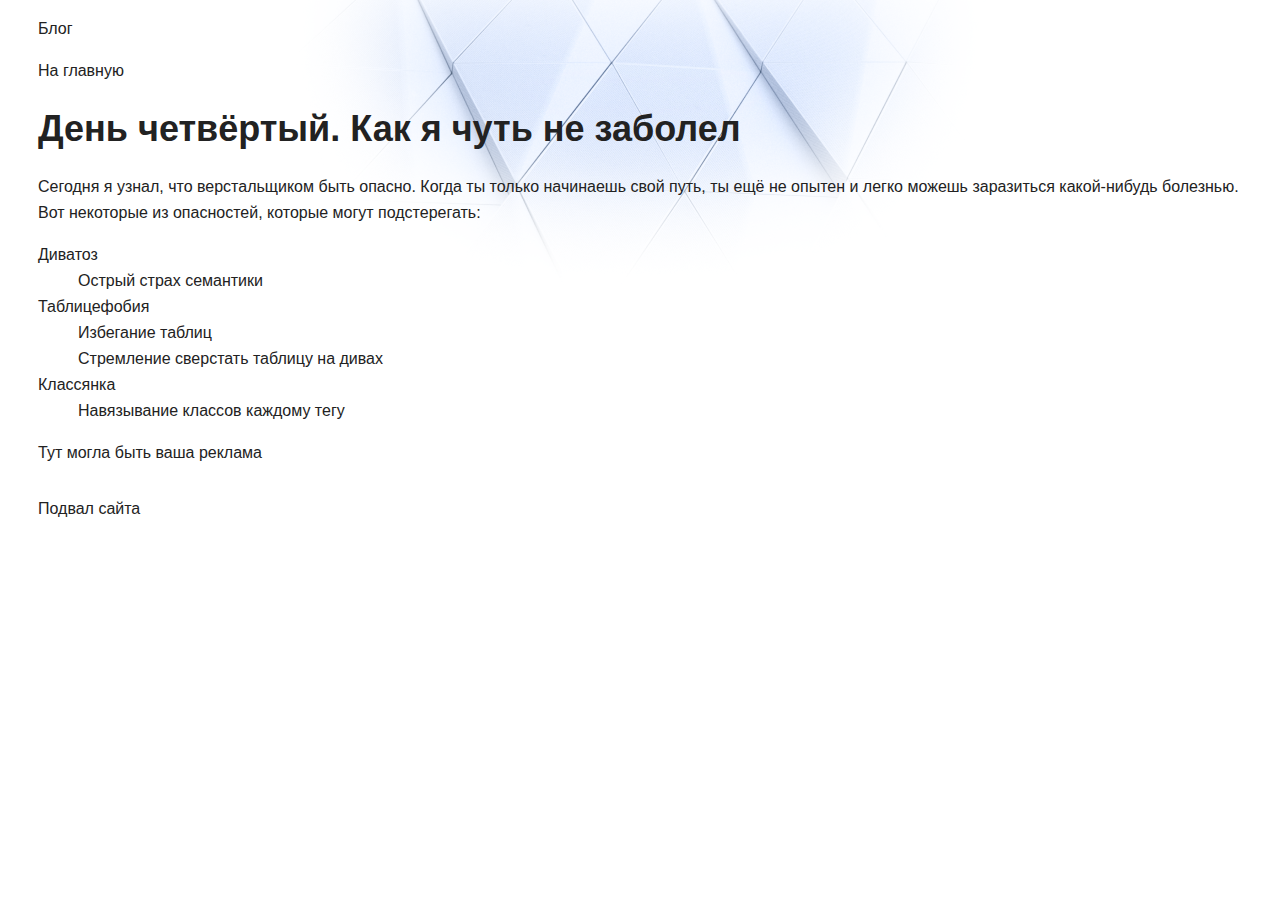
<file: Основы CSS/day-4.html>
<!DOCTYPE html>
<html lang="ru">
  <head>
    <title>Сайт начинающего верстальщика</title>
    <link rel="stylesheet" href="style.css">
  </head>
  <body>
    <header>
      <p>Блог</p>
      <nav>
        На главную
      </nav>
    </header>
    <main>
      <article>
        <h1>День четвёртый. Как я чуть не заболел</h1>
        <p>Сегодня я узнал, что верстальщиком быть <span class="danger-text">опасно</span>. Когда ты только начинаешь свой путь, ты ещё не опытен и легко можешь заразиться какой-нибудь болезнью. Вот некоторые из опасностей, которые могут подстерегать:</p>

        <dl>
          <div class="danger-block">
            <dt>Диватоз</dt>
            <dd>Острый страх семантики</dd>
           </div>
           <div class="danger-block">
            <dt>Таблицефобия</dt>
            <dd>Избегание таблиц</dd>
            <dd>Стремление сверстать таблицу на дивах</dd>
          </div>
          <div class="no-danger-block">
            <dt>Классянка</dt>
            <dd>Навязывание классов каждому тегу</dd>
          </div>
        </dl>
      </article>
      <aside>
        Тут могла быть ваша реклама
      </aside>
    </main>
    <footer>
      Подвал сайта
    </footer>
  </body>
</html>
</file>
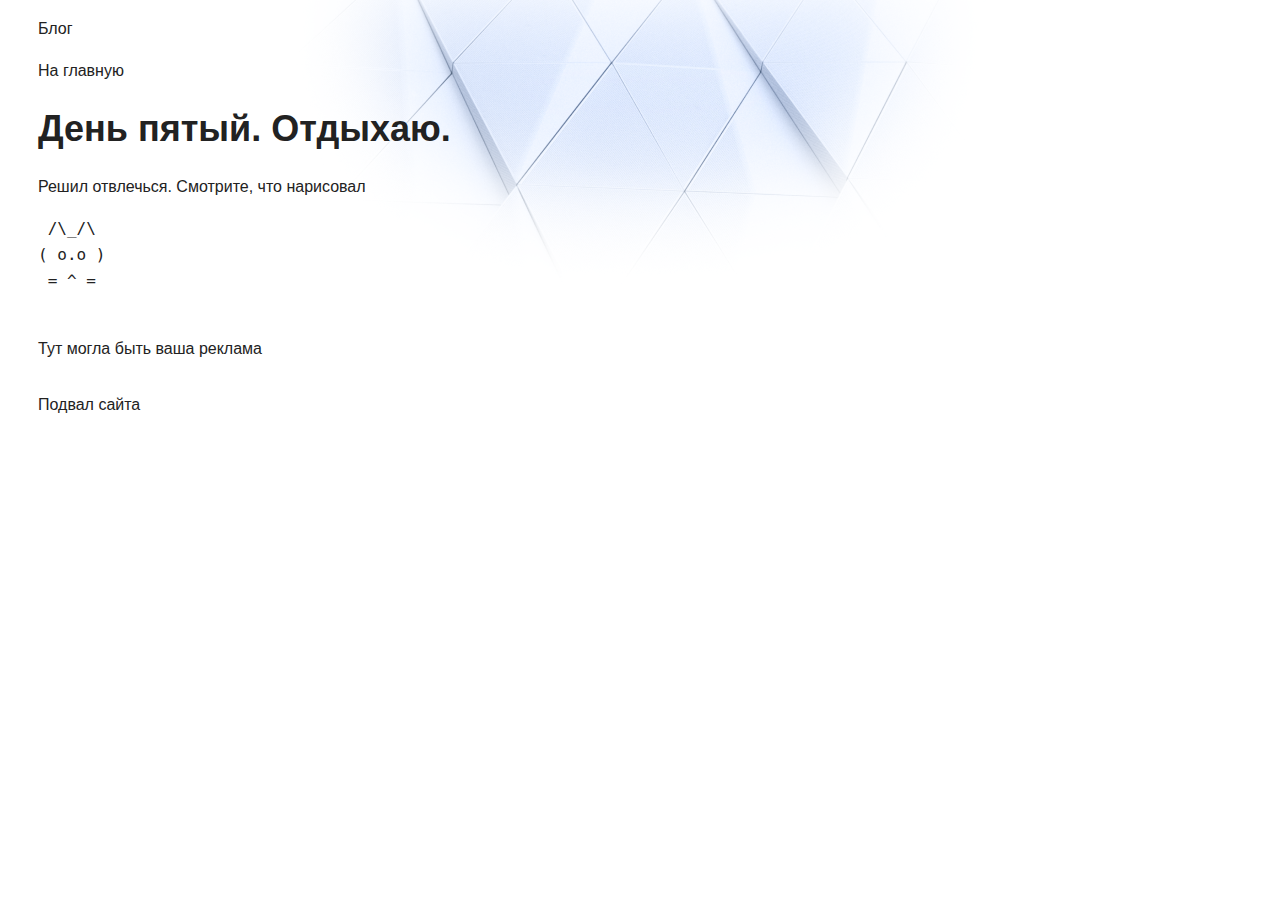
<file: Основы CSS/day-5.html>
<!DOCTYPE html>
<html lang="ru">
  <head>
    <title>Сайт начинающего верстальщика</title>
    <link rel="stylesheet" href="style.css">
  </head>
  <body>
    <header>
      <p>Блог</p>
      <nav>
        На главную
      </nav>
    </header>
    <main>
      <article>
        <h1>День пятый. Отдыхаю.</h1>
        <p>Решил отвлечься. Смотрите, что нарисовал</p>

        <pre>
 /\_/\
( o.o )
 = ^ =
        </pre>
      </article>
      <aside>
        Тут могла быть ваша реклама
      </aside>
    </main>
    <footer>
      Подвал сайта
    </footer>
  </body>
</html>
</file>
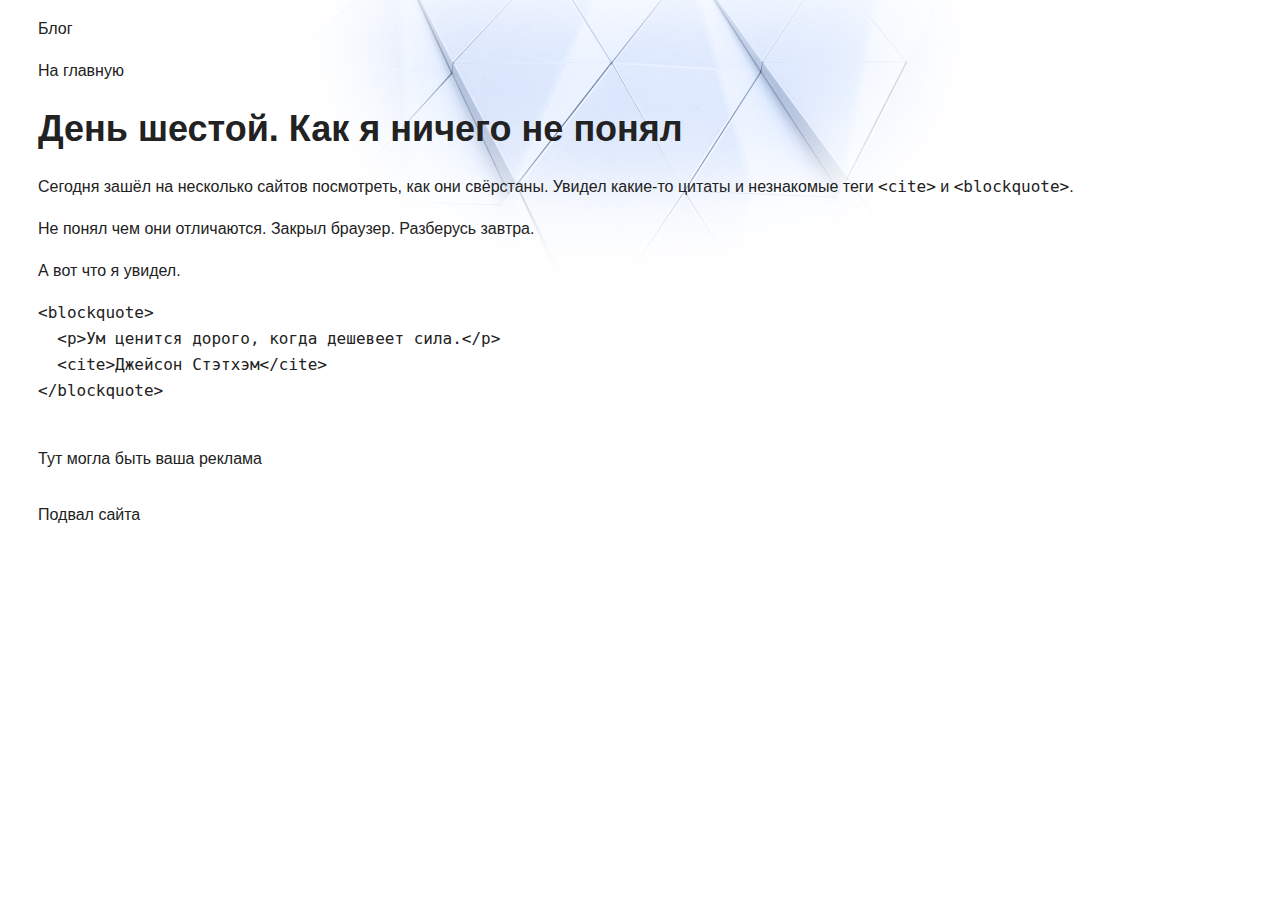
<file: Основы CSS/day-6.html>
<!DOCTYPE html>
<html lang="ru">
  <head>
    <title>Сайт начинающего верстальщика</title>
    <link rel="stylesheet" href="style.css">
  </head>
  <body>
    <header>
      <p>Блог</p>
      <nav>
        На главную
      </nav>
    </header>
    <main>
      <article>
        <h1>День шестой. Как я ничего не понял</h1>
        <p>Сегодня зашёл на несколько сайтов посмотреть, как они свёрстаны. Увидел какие-то цитаты и незнакомые теги <code>&lt;cite&gt;</code> и <code>&lt;blockquote&gt;</code>.</p>
        <p>Не понял чем они отличаются. Закрыл браузер. Разберусь завтра.</p>
        <p>А вот что я увидел.</p>
       <pre><code>&lt;blockquote&gt;
  &lt;p&gt;Ум ценится дорого, когда дешевеет сила.&lt;/p&gt;
  &lt;cite&gt;Джейсон Стэтхэм&lt;/cite&gt;
&lt;/blockquote&gt;
     </code></pre>
      </article>
      <aside>
        Тут могла быть ваша реклама
      </aside>
    </main>
    <footer>
      Подвал сайта
    </footer>
  </body>
</html>
</file>
<file: Основы CSS/style.css>
body {
  padding: 0 30px;
  font-size: 16px;
  line-height: 26px;
  font-family: "Arial", sans-serif;
  color: #222222;
  background: #ffffff url("img/bg-page.png") no-repeat top center;
}

h1 {
  font-size: 36px;
  line-height: normal;
}

h2 {
  font-size: 20px;
  line-height: normal;
}

a {
  color: #0099ef;
  text-decoration: underline;
}

.avatar {
  border-radius: 50%;
}

.blog-navigation {
  margin-bottom: 30px;
  padding: 20px;

  background-color: #4470c4;
  border: 5px solid #2d508f;

  color: #ffffff;
}

.blog-navigation h2 {
  margin-top: 0;
}

.blog-navigation ul {
  list-style: none;
  padding-left: 0;
}

.blog-navigation li {
  margin-bottom: 5px;
}

.blog-navigation a {
  color: #ffffff;
}

.skills dd {
  margin: 0;
  margin-bottom: 10px;

  background-color: #e8e8e8;
}

.skills-level {
  font-size: 12px;
  text-align: center;
  color: #ffffff;
  background-color: #4470c4;
}

.skills-level-ok {
  background-color: #47bb52;
}
.ani:hover{
  animation: many_color 3s infinite;
}

footer {
  margin-top: 30px;
}


@keyframes many_color {
    0% {
      color: red;
    }
    25% {
      color: blue;
    }
    50% {
      color: yellow;
    }
    75% {
      color: green;
    }
    100% {
      color: red;
    }
}
</file>
<file: Основы CSS/Финальный проект/style.css>
body {
    width: 550px;
    margin: 0;
    padding: 0 10px;
    font-family: "Arial", sans-serif;
    font-size: 16px;
    line-height: 20px;
  }
  
  h1 {
    font-size: 26px;
  }
  
  p {
    width: 460px;
    padding: 15px 20px;
    color: white;
    background-color: #333333;
  }
  
  a {
    color: orange;  
  }
  
  .new {
    border: 5px solid orange;
  }
  
  img {
    margin-right: 10px;
    vertical-align: top;
    border-radius: 20px;
  }
</file>
